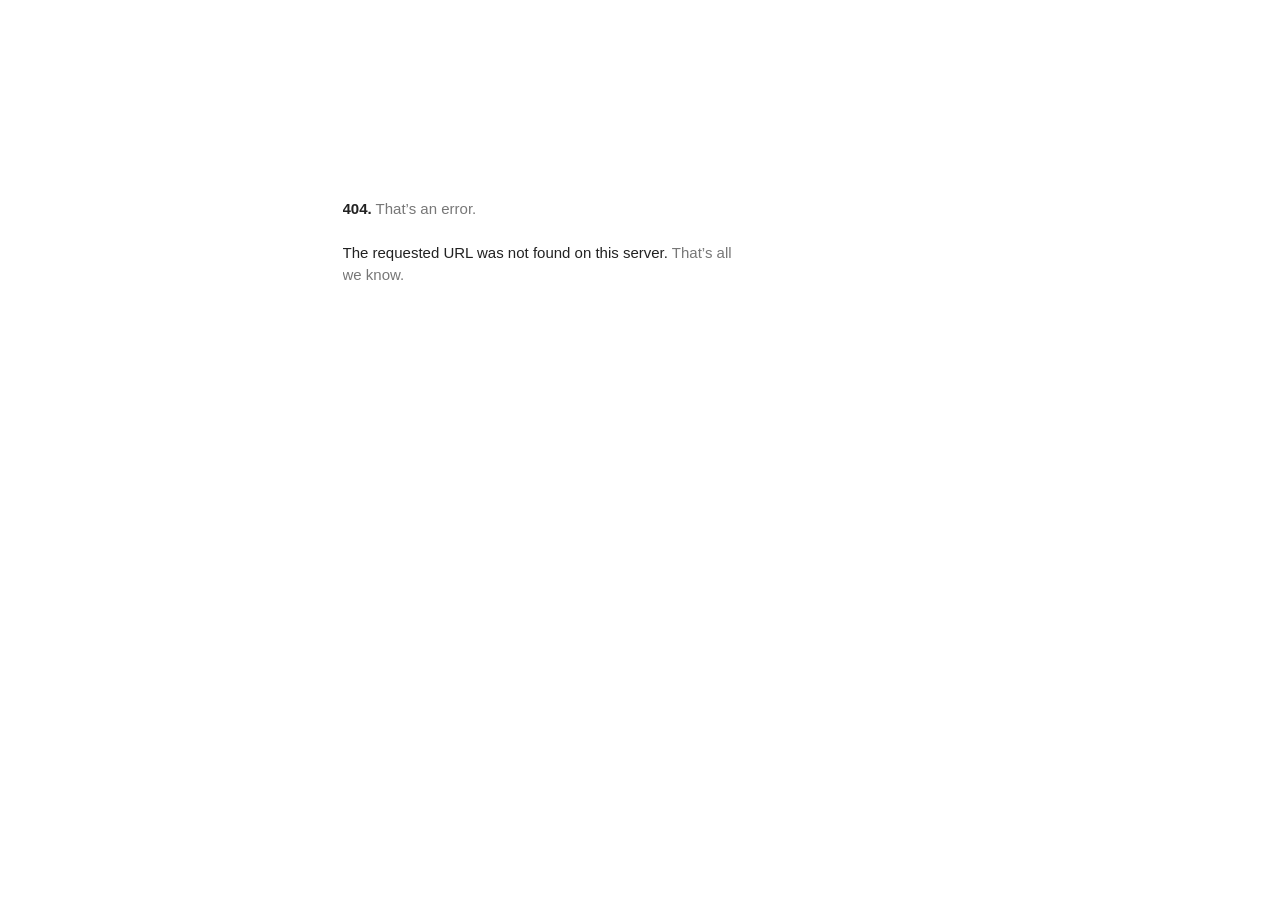
<file: router_portal/html/hts-cache/accounts.google.com/v3/signin/https_.html>
<html lang="en" dir=ltr><meta charset=utf-8><meta name=viewport content="initial-scale=1, minimum-scale=1, width=device-width"><title>Error 404 (Not Found)!!1</title><style nonce="Ws6gnC6ybMUgOHuf6qUoRA">*{margin:0;padding:0}html,code{font:15px/22px arial,sans-serif}html{background:#fff;color:#222;padding:15px}body{color:#222;text-align:unset;margin:7% auto 0;max-width:390px;min-height:180px;padding:30px 0 15px;}* > body{background:url(//www.google.com/images/errors/robot.png) 100% 5px no-repeat;padding-right:205px}p{margin:11px 0 22px;overflow:hidden}pre{white-space:pre-wrap;}ins{color:#777;text-decoration:none}a img{border:0}@media screen and (max-width:772px){body{background:none;margin-top:0;max-width:none;padding-right:0}}#logo{background:url(//www.google.com/images/branding/googlelogo/1x/googlelogo_color_150x54dp.png) no-repeat;margin-left:-5px}@media only screen and (min-resolution:192dpi){#logo{background:url(//www.google.com/images/branding/googlelogo/2x/googlelogo_color_150x54dp.png) no-repeat 0% 0%/100% 100%;-moz-border-image:url(//www.google.com/images/branding/googlelogo/2x/googlelogo_color_150x54dp.png) 0}}@media only screen and (-webkit-min-device-pixel-ratio:2){#logo{background:url(//www.google.com/images/branding/googlelogo/2x/googlelogo_color_150x54dp.png) no-repeat;-webkit-background-size:100% 100%}}#logo{display:inline-block;height:54px;width:150px}</style><main id="af-error-container" role="main"><a href=//www.google.com><span id=logo aria-label=Google role=img></span></a><p><b>404.</b> <ins>That’s an error.</ins><p>The requested URL was not found on this server. <ins>That’s all we know.</ins></main>
</file>
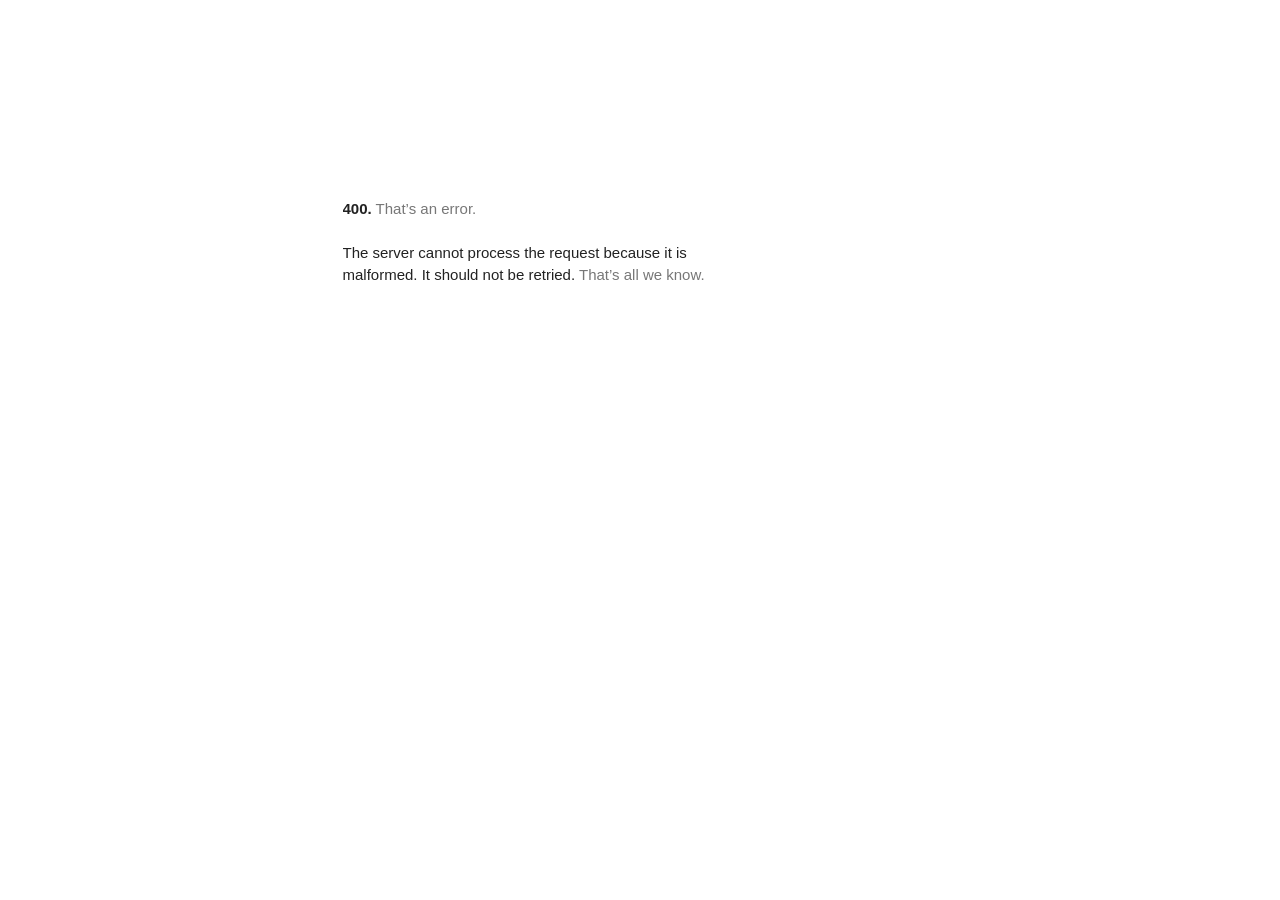
<file: router_portal/html/hts-cache/accounts.google.com/v3/signin/rejected.html>
<html lang="en" dir=ltr><meta charset=utf-8><meta name=viewport content="initial-scale=1, minimum-scale=1, width=device-width"><title>Error 400 (Bad Request)!!1</title><style nonce="M4AQLO-oiglzXtxWQR1PHA">*{margin:0;padding:0}html,code{font:15px/22px arial,sans-serif}html{background:#fff;color:#222;padding:15px}body{color:#222;text-align:unset;margin:7% auto 0;max-width:390px;min-height:180px;padding:30px 0 15px;}* > body{background:url(//www.google.com/images/errors/robot.png) 100% 5px no-repeat;padding-right:205px}p{margin:11px 0 22px;overflow:hidden}pre{white-space:pre-wrap;}ins{color:#777;text-decoration:none}a img{border:0}@media screen and (max-width:772px){body{background:none;margin-top:0;max-width:none;padding-right:0}}#logo{background:url(//www.google.com/images/branding/googlelogo/1x/googlelogo_color_150x54dp.png) no-repeat;margin-left:-5px}@media only screen and (min-resolution:192dpi){#logo{background:url(//www.google.com/images/branding/googlelogo/2x/googlelogo_color_150x54dp.png) no-repeat 0% 0%/100% 100%;-moz-border-image:url(//www.google.com/images/branding/googlelogo/2x/googlelogo_color_150x54dp.png) 0}}@media only screen and (-webkit-min-device-pixel-ratio:2){#logo{background:url(//www.google.com/images/branding/googlelogo/2x/googlelogo_color_150x54dp.png) no-repeat;-webkit-background-size:100% 100%}}#logo{display:inline-block;height:54px;width:150px}</style><main id="af-error-container" role="main"><a href=//www.google.com><span id=logo aria-label=Google role=img></span></a><p><b>400.</b> <ins>That’s an error.</ins><p>The server cannot process the request because it is malformed. It should not be retried. <ins>That’s all we know.</ins></main>
</file>
